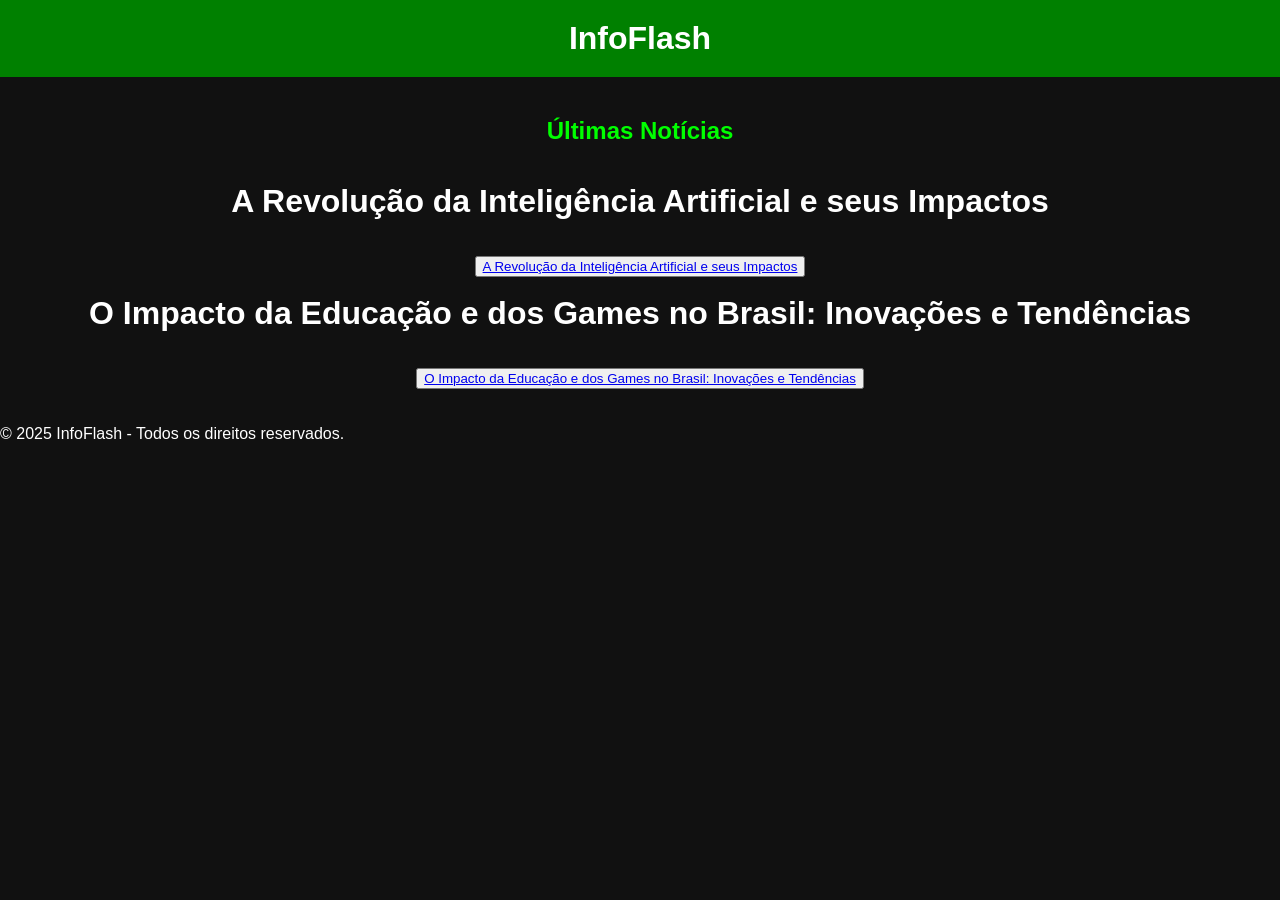
<file: index.html>
<!DOCTYPE html>
<html lang="pt">
<head>
    <meta charset="UTF-8">
    <meta name="viewport" content="width=device-width, initial-scale=1.0">
    <title>InfoFlash - Notícias</title>
    <link rel="stylesheet" href="style.css">
</head>
<body>
    <header>
        <h1>InfoFlash</h1>
    </header>

    <main>
        <h2>Últimas Notícias</h2>
        <div id="noticias"></div>
        <div class="post">
            <br><h1>A Revolução da Inteligência Artificial e seus Impactos</h1></br>
            <br><button><a href="noticias/o-futuro-da-tecnologia-politica-e-ciencias.html" class="btn">A Revolução da Inteligência Artificial e seus Impactos</a></button></br>
            
            <br><h1>O Impacto da Educação e dos Games no Brasil: Inovações e Tendências</h1></br>
            <br><button><a href="noticias/impacto-educacao-games-brasil.html" class="btn">O Impacto da Educação e dos Games no Brasil: Inovações e Tendências</a></button></br>
        </div>
    </main>

    <footer>
        <p>&copy; 2025 InfoFlash - Todos os direitos reservados.</p>
    </footer>

    <script>
        // Função para carregar as notícias do arquivo JSON
        async function carregarNoticias() {
            const response = await fetch('posts.json');
            const data = await response.json();
            const noticiasContainer = document.getElementById('noticias');

            data.posts.forEach(post => {
                // Criando o botão para cada post
                const postDiv = document.createElement('div');
                postDiv.classList.add('post');
                const link = document.createElement('a');
                link.href = post.URL;
                link.classList.add('btn');
                link.innerText = post.Nome;
                
                // Adicionando o link ao contêiner de notícias
                postDiv.appendChild(link);
                noticiasContainer.appendChild(postDiv);
            });
        }

        // Carregar as notícias ao carregar a página
        carregarNoticias();
    </script>
</body>
</html>
</file>
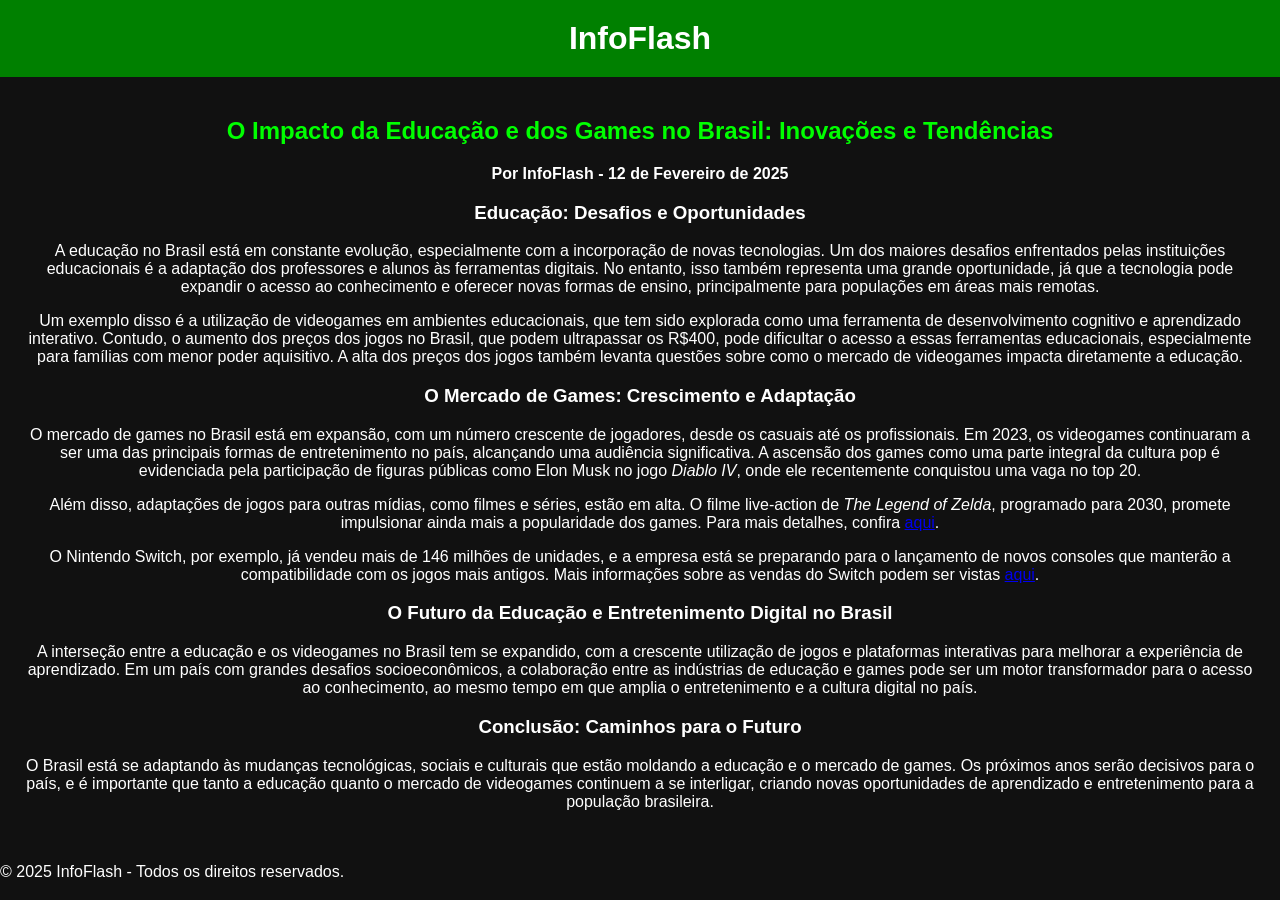
<file: noticias/impacto-educacao-games-brasil.html>
<!DOCTYPE html>
<html lang="pt">
<head>
    <meta charset="UTF-8">
    <meta name="viewport" content="width=device-width, initial-scale=1.0">
    <title>O Impacto da Educação e dos Games no Brasil: Inovações e Tendências</title>
    <link rel="stylesheet" href="../style.css">
</head>
<body>
    <header>
        <h1>InfoFlash</h1>
    </header>

    <main>
        <article>
            <h2>O Impacto da Educação e dos Games no Brasil: Inovações e Tendências</h2>
            <p><strong>Por InfoFlash - 12 de Fevereiro de 2025</strong></p>

            <section>
                <h3>Educação: Desafios e Oportunidades</h3>
                <p>A educação no Brasil está em constante evolução, especialmente com a incorporação de novas tecnologias. Um dos maiores desafios enfrentados pelas instituições educacionais é a adaptação dos professores e alunos às ferramentas digitais. No entanto, isso também representa uma grande oportunidade, já que a tecnologia pode expandir o acesso ao conhecimento e oferecer novas formas de ensino, principalmente para populações em áreas mais remotas.</p>
                <p>Um exemplo disso é a utilização de videogames em ambientes educacionais, que tem sido explorada como uma ferramenta de desenvolvimento cognitivo e aprendizado interativo. Contudo, o aumento dos preços dos jogos no Brasil, que podem ultrapassar os R$400, pode dificultar o acesso a essas ferramentas educacionais, especialmente para famílias com menor poder aquisitivo. A alta dos preços dos jogos também levanta questões sobre como o mercado de videogames impacta diretamente a educação.</p>
            </section>

            <section>
                <h3>O Mercado de Games: Crescimento e Adaptação</h3>
                <p>O mercado de games no Brasil está em expansão, com um número crescente de jogadores, desde os casuais até os profissionais. Em 2023, os videogames continuaram a ser uma das principais formas de entretenimento no país, alcançando uma audiência significativa. A ascensão dos games como uma parte integral da cultura pop é evidenciada pela participação de figuras públicas como Elon Musk no jogo <i>Diablo IV</i>, onde ele recentemente conquistou uma vaga no top 20.</p>
                <p>Além disso, adaptações de jogos para outras mídias, como filmes e séries, estão em alta. O filme live-action de <i>The Legend of Zelda</i>, programado para 2030, promete impulsionar ainda mais a popularidade dos games. Para mais detalhes, confira <a href="https://www.gamevicio.com/noticias/2023/12/zelda-filme-live-action-previsto-para-2030/">aqui</a>.</p>
                <p>O Nintendo Switch, por exemplo, já vendeu mais de 146 milhões de unidades, e a empresa está se preparando para o lançamento de novos consoles que manterão a compatibilidade com os jogos mais antigos. Mais informações sobre as vendas do Switch podem ser vistas <a href="https://www.gamevicio.com/noticias/2023/12/nintendo-switch-146-milhoes-de-unidades-vendidas/">aqui</a>.</p>
            </section>

            <section>
                <h3>O Futuro da Educação e Entretenimento Digital no Brasil</h3>
                <p>A interseção entre a educação e os videogames no Brasil tem se expandido, com a crescente utilização de jogos e plataformas interativas para melhorar a experiência de aprendizado. Em um país com grandes desafios socioeconômicos, a colaboração entre as indústrias de educação e games pode ser um motor transformador para o acesso ao conhecimento, ao mesmo tempo em que amplia o entretenimento e a cultura digital no país.</p>
            </section>

            <section>
                <h3>Conclusão: Caminhos para o Futuro</h3>
                <p>O Brasil está se adaptando às mudanças tecnológicas, sociais e culturais que estão moldando a educação e o mercado de games. Os próximos anos serão decisivos para o país, e é importante que tanto a educação quanto o mercado de videogames continuem a se interligar, criando novas oportunidades de aprendizado e entretenimento para a população brasileira.</p>
            </section>
        </article>
    </main>

    <footer>
        <p>&copy; 2025 InfoFlash - Todos os direitos reservados.</p>
    </footer>
</body>
</html>
</file>
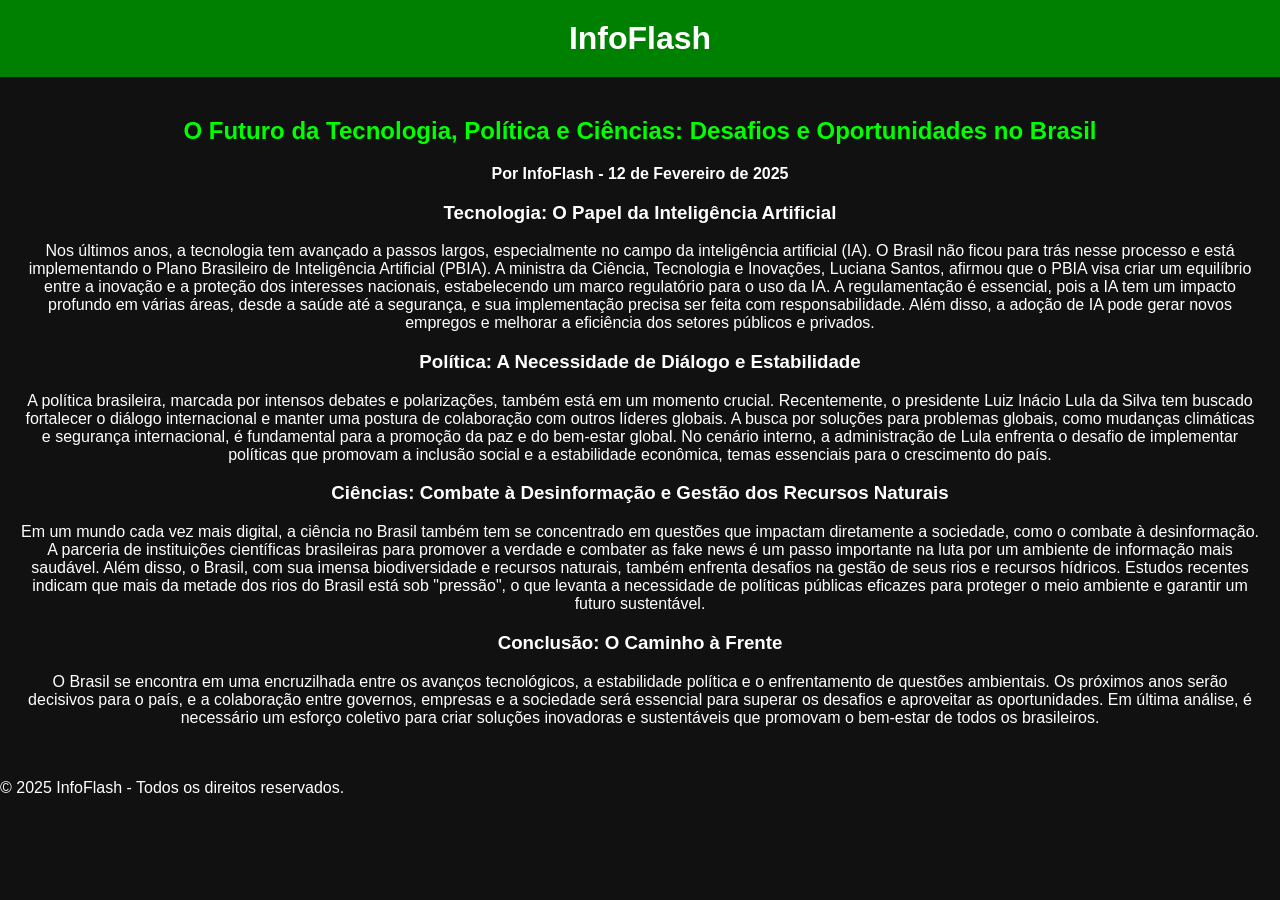
<file: noticias/o-futuro-da-tecnologia-politica-e-ciencias.html>
<!DOCTYPE html>
<html lang="pt">
<head>
    <meta charset="UTF-8">
    <meta name="viewport" content="width=device-width, initial-scale=1.0">
    <title>O Futuro da Tecnologia, Política e Ciências: Desafios e Oportunidades no Brasil</title>
    <link rel="stylesheet" href="../style.css">
</head>
<body>
    <header>
        <h1>InfoFlash</h1>
    </header>

    <main>
        <article>
            <h2>O Futuro da Tecnologia, Política e Ciências: Desafios e Oportunidades no Brasil</h2>
            <p><strong>Por InfoFlash - 12 de Fevereiro de 2025</strong></p>

            <section>
                <h3>Tecnologia: O Papel da Inteligência Artificial</h3>
                <p>Nos últimos anos, a tecnologia tem avançado a passos largos, especialmente no campo da inteligência artificial (IA). O Brasil não ficou para trás nesse processo e está implementando o Plano Brasileiro de Inteligência Artificial (PBIA). A ministra da Ciência, Tecnologia e Inovações, Luciana Santos, afirmou que o PBIA visa criar um equilíbrio entre a inovação e a proteção dos interesses nacionais, estabelecendo um marco regulatório para o uso da IA. A regulamentação é essencial, pois a IA tem um impacto profundo em várias áreas, desde a saúde até a segurança, e sua implementação precisa ser feita com responsabilidade. Além disso, a adoção de IA pode gerar novos empregos e melhorar a eficiência dos setores públicos e privados.</p>
            </section>

            <section>
                <h3>Política: A Necessidade de Diálogo e Estabilidade</h3>
                <p>A política brasileira, marcada por intensos debates e polarizações, também está em um momento crucial. Recentemente, o presidente Luiz Inácio Lula da Silva tem buscado fortalecer o diálogo internacional e manter uma postura de colaboração com outros líderes globais. A busca por soluções para problemas globais, como mudanças climáticas e segurança internacional, é fundamental para a promoção da paz e do bem-estar global. No cenário interno, a administração de Lula enfrenta o desafio de implementar políticas que promovam a inclusão social e a estabilidade econômica, temas essenciais para o crescimento do país.</p>
            </section>

            <section>
                <h3>Ciências: Combate à Desinformação e Gestão dos Recursos Naturais</h3>
                <p>Em um mundo cada vez mais digital, a ciência no Brasil também tem se concentrado em questões que impactam diretamente a sociedade, como o combate à desinformação. A parceria de instituições científicas brasileiras para promover a verdade e combater as fake news é um passo importante na luta por um ambiente de informação mais saudável. Além disso, o Brasil, com sua imensa biodiversidade e recursos naturais, também enfrenta desafios na gestão de seus rios e recursos hídricos. Estudos recentes indicam que mais da metade dos rios do Brasil está sob "pressão", o que levanta a necessidade de políticas públicas eficazes para proteger o meio ambiente e garantir um futuro sustentável.</p>
            </section>

            <section>
                <h3>Conclusão: O Caminho à Frente</h3>
                <p>O Brasil se encontra em uma encruzilhada entre os avanços tecnológicos, a estabilidade política e o enfrentamento de questões ambientais. Os próximos anos serão decisivos para o país, e a colaboração entre governos, empresas e a sociedade será essencial para superar os desafios e aproveitar as oportunidades. Em última análise, é necessário um esforço coletivo para criar soluções inovadoras e sustentáveis que promovam o bem-estar de todos os brasileiros.</p>
            </section>
        </article>
    </main>

    <footer>
        <p>&copy; 2025 InfoFlash - Todos os direitos reservados.</p>
    </footer>
</body>
</html>
</file>
<file: style.css>
body {
    font-family: Arial, sans-serif;
    background-color: #111;
    color: #fff;
    margin: 0;
    padding: 0;
}

header {
    background-color: #008000;
    padding: 20px;
    text-align: center;
}

h1 {
    margin: 0;
    font-size: 2em;
}

main {
    padding: 20px;
    text-align: center;
}

h2 {
    color: #00ff00;
}

#news-container {
    display: flex;
    flex-wrap: wrap;
    justify-content: center;
    gap: 20px;
}

.news-item {
    background-color: #222;
    padding: 15px;
    border-radius: 5px;
    width: 300px;
    text-align: center;
}

.news-title {
    font-size: 1.2em;
    margin-bottom: 10px;
}

.button {
    background-color: #008000;
    color: white;
    padding: 10px;
    border: none;
    border-radius: 5px;
    text-decoration: none;
    display: inline-block;
    margin-top: 10px;
}

.button:hover {
    background-color: #00ff00;
}
</file>
